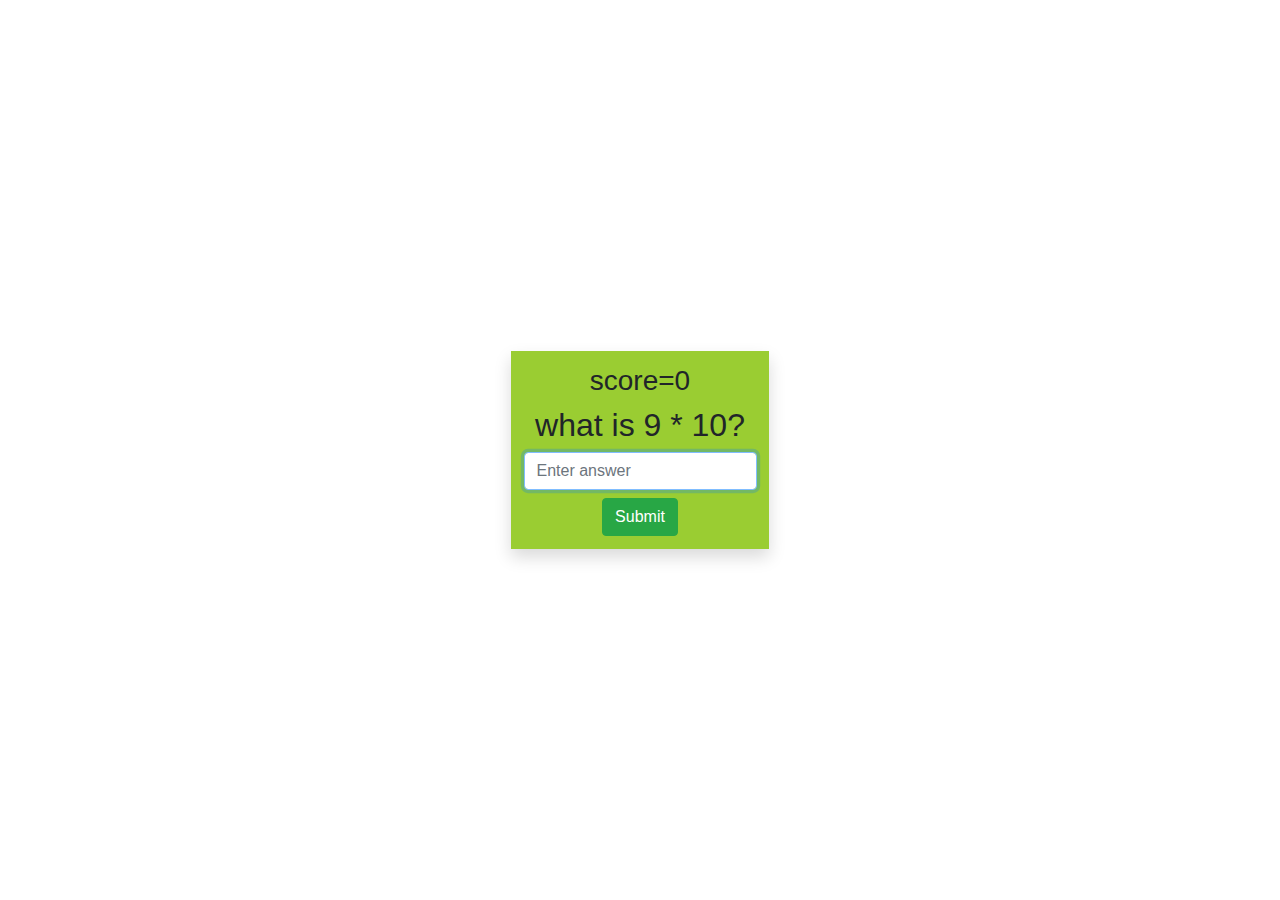
<file: multi app/index.html>
<!DOCTYPE html>
<html lang="en">
<head>
    <meta charset="UTF-8">
    <meta http-equiv="X-UA-Compatible" content="IE=edge">
    <meta name="viewport" content="width=device-width, initial-scale=1.0">
    <title>Document</title>
    <link rel="stylesheet" href="https://maxcdn.bootstrapcdn.com/bootstrap/4.5.0/css/bootstrap.min.css">
    <style>
           .box-content
        {
            padding:1%;
            height:400;
            width:auto;
            text-align: center;
            background-color: yellowgreen;
        }
        </style>
</head>
<body>
    <div class="vh-100 d-flex justify-content-center align-items-center">
        <div class="container shadow box-content align-items-center">
            <form class="form" id="form">
            <h3 id="score">score:1</h3>
            <h2 id="question">What is 10 multiplied by 1?</h2>
            <input type="text" class="form-control" id="input" placeholder="Enter answer" autofocus autocomplete="off">
            <input type="Submit" class="btn btn-success mt-2">
        </div>   
    </div> 
</form>
<script src="index.js"></script>
</body>
</html>
</file>
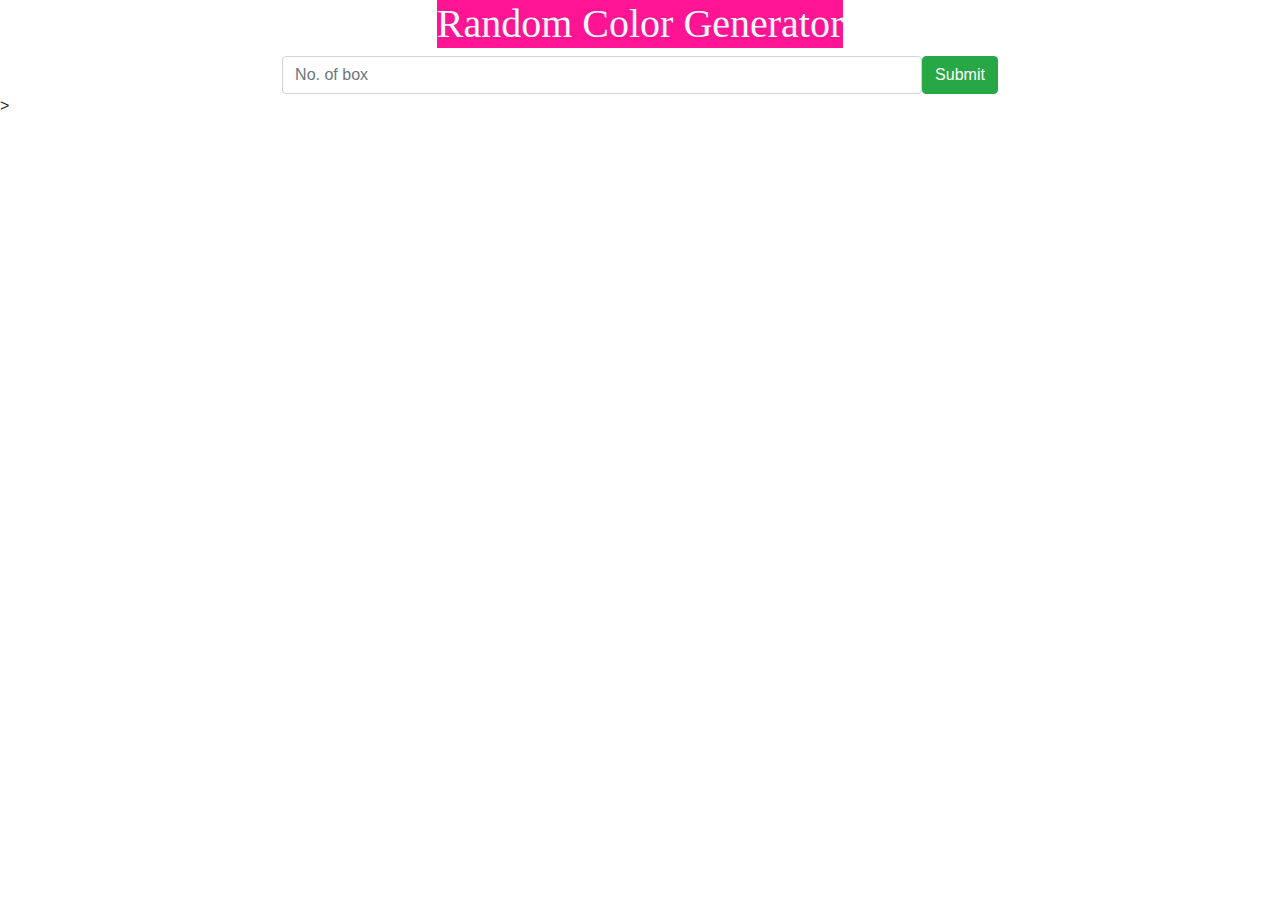
<file: rcg/index.html>
<!DOCTYPE html>
<html lang="en">
<head>
  <meta charset="UTF-8">
  <meta name="viewport" content="width=device-width, initial-scale=1.0">
  <title>Random Color Generator</title>
  <link rel="stylesheet" href="https://maxcdn.bootstrapcdn.com/bootstrap/4.5.0/css/bootstrap.min.css">
  <style>
    .color-container
        {
            width:300px;
            height:150px;
            font-family:'Poppins',sans-serif;
            border:solid 2px #555;
            margin:20px;
            border-radius: 5px;
            display:flex;
            justify-content: center;
            align-items: center;
            background-color: rgb(247, 0, 255);
        }
        h1{
          color: aliceblue;
          background-color: deeppink;
          text-align: center;
          font-family: cursive;
        }
</style>
<!--Google Fonts-->  
<link rel="preconnect" href="https://fonts.googleapis.com">
<link rel="preconnect" href="https://fonts.gstatic.com" crossorigin>
<link href="https://fonts.googleapis.com/css2?family=Poppins&display=swap" rel="stylesheet">
</head>
<body>
  <div class="d-flex justify-content-center">
  <h1>Random Color Generator</h1>
  </div>
  <form id="form">
    <div class="d-flex justify-content-center">
    <input style="width:50%;" class="form-control" id="numberOfColor" placeholder="No. of box" type="number">
    <input type="submit" class="btn btn-success">
    </div>
  </form>
  <div class="container d-flex justify-content-center flex-wrap">
  
  </div>>
 
  <script src="index.js"></script>
</body>
</html>
</file>
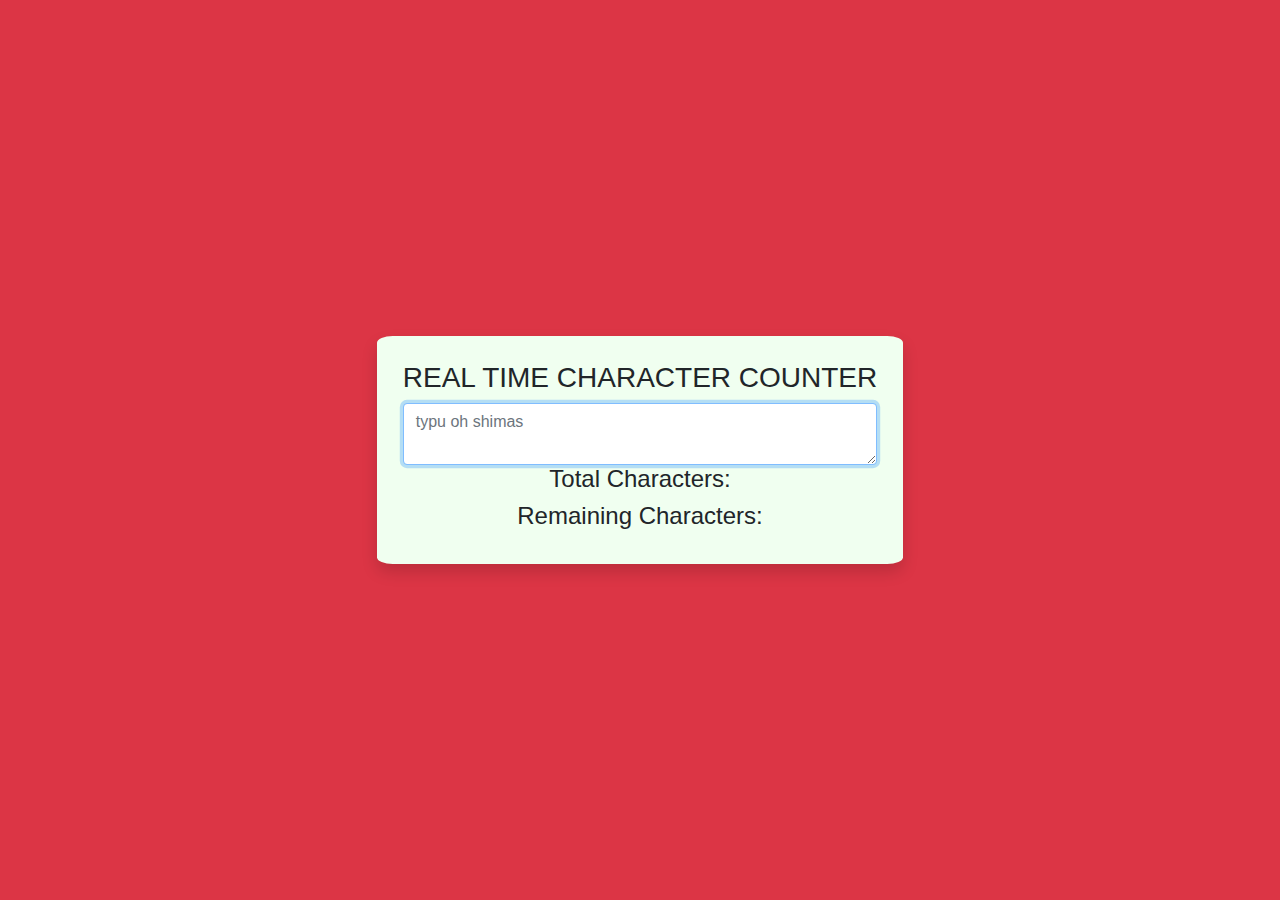
<file: remaining app/index.html>
<!DOCTYPE html>
<html lang="en">
<head>
    <meta charset="UTF-8">
    <meta http-equiv="X-UA-Compatible" content="IE=edge">
    <meta name="viewport" content="width=device-width, initial-scale=1.0">
    <title>REMAINING</title>
    <link rel="stylesheet" href="https://maxcdn.bootstrapcdn.com/bootstrap/4.5.0/css/bootstrap.min.css">
    <style>
        .box-content
        {
            padding:2%;
            height:400;
            width:auto;
            text-align:center;
            background-color:honeydew;
            border-radius: 3%;
        }
        *
        {
            font-family: 'Lucida Sans', 'Lucida Sans Regular', 'Lucida Grande', 'Lucida Sans Unicode', Geneva, Verdana, sans-serif;
        }
    </style>
</head>
<body>
    <div class="vh-100 d-flex  justify-content-center align-items-center bg-danger" >
      <div class="container box-content shadow">
       <h3>REAL TIME CHARACTER COUNTER</h3>
       <textarea id="text" class="text-primary form-control" placeholder="typu oh shimas" maxlength="50" autofocus></textarea>
       <h4>Total Characters: <span id="total-counter"></span></h4>
            <h4>Remaining Characters: <span id="remaining-counter"></span></h4>
        </div>
    </div>
    <script src="index.js"></script>
</body>
</html>
</file>
